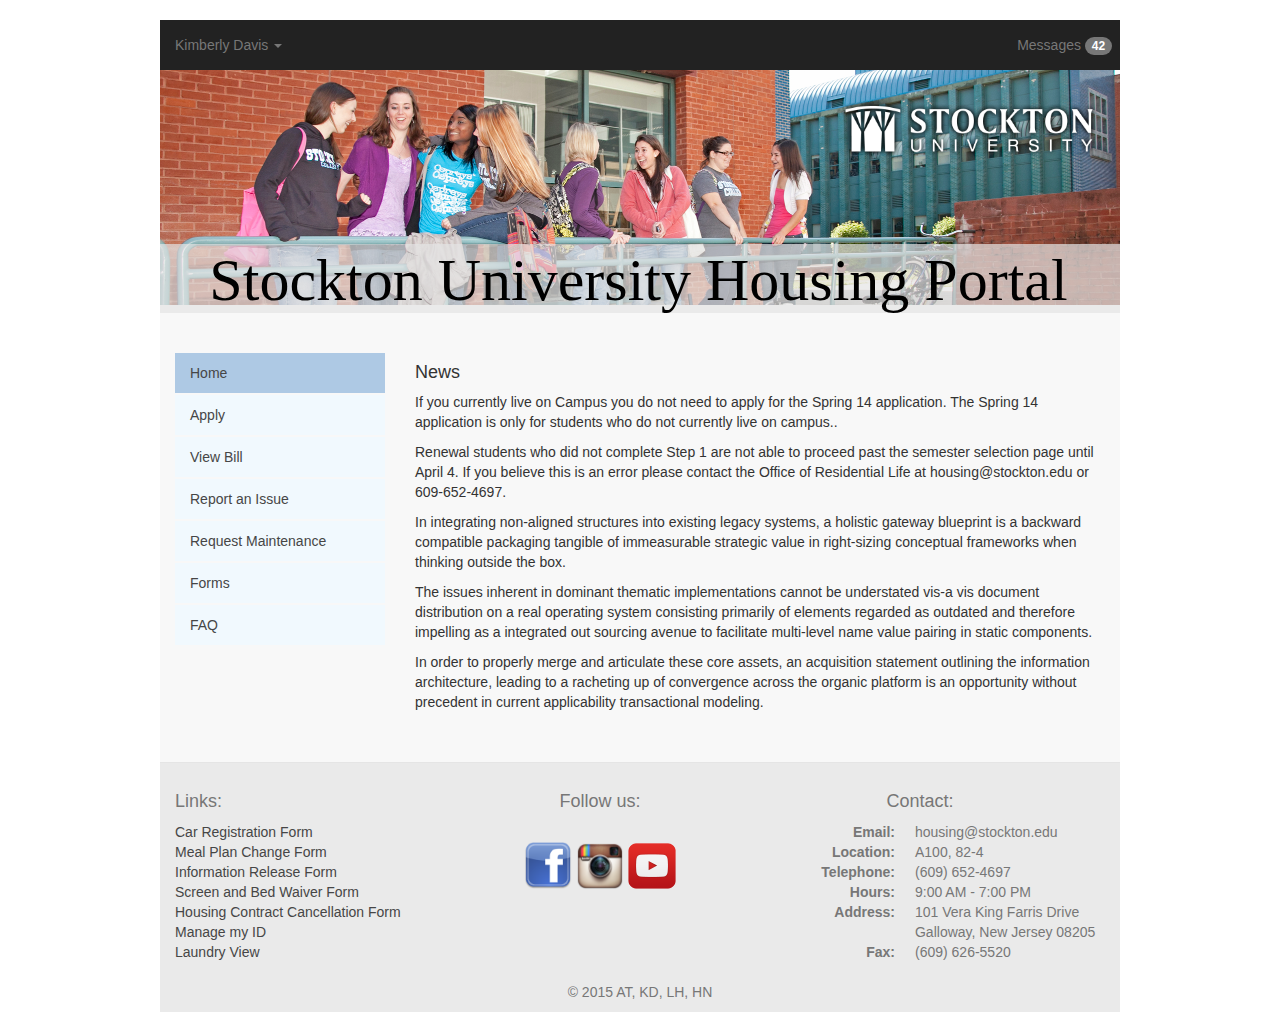
<file: housing/index.html>
<!DOCTYPE html>
<html lang="en">
  <head>
    <meta charset="utf-8">
    <meta http-equiv="X-UA-Compatible" content="IE=edge">
    <meta name="viewport" content="width=device-width, initial-scale=1">
    <!-- The above 3 meta tags *must* come first in the head; any other head content must come *after* these tags -->
    <meta name="description" content="">
    <meta name="author" content="">
    <link rel="icon" href="img/favicon.ico">

    <title>Stockton Housing Portal</title>

 
    <link href="css/bootstrap.min.css" rel="stylesheet">	
  
    <link href="css/styles.css" rel="stylesheet">

    
    <!-- HTML5 shim and Respond.js for IE8 support of HTML5 elements and media queries -->
    <!--[if lt IE 9]>
      <script src="https://oss.maxcdn.com/html5shiv/3.7.2/html5shiv.min.js"></script>
      <script src="https://oss.maxcdn.com/respond/1.4.2/respond.min.js"></script>
    <![endif]-->
  </head>

  <body>

    <div class="container">
	
 
    <nav class="navbar navbar-inverse navbar-fixed-top" id="hide">
      <div class="container-fluid">
        <div class="navbar-header">
          <button type="button" class="navbar-toggle collapsed" data-toggle="collapse" data-target="#navbar" aria-expanded="false" aria-controls="navbar">
            <span class="sr-only">Toggle navigation</span>
            <span class="icon-bar"></span>
            <span class="icon-bar"></span>
            <span class="icon-bar"></span>
          </button>
          <a class="navbar-brand" href="#">Stockton Housing Portal</a>
        </div>
        <div id="navbar" class="navbar-collapse collapse">
          <ul class="nav navbar-nav navbar-right">
            <li id="kim">Kimbetly Davis</li>
	    <li class="divider"></li>
            <li><a href="#">Settings</a></li>
            <li><a href="#">Profile</a></li>
            <li><a href="#">Sign out</a></li>
          </ul>
        </div>
      </div>
    </nav>
	    
	    
      <div class="header clearfix navbar-collapse collapse navbar-inverse">
        <nav>
          <ul class="nav navbar-nav navbar-right">
            <li><a href="#">Messages  <span class="badge"> 42 </span> &nbsp;</a></li>
          </ul>
        </nav>
        
			<ul class="nav navbar-nav">
			<li class="dropdown">
			  <a href="#" class="dropdown-toggle" data-toggle="dropdown" role="button" aria-expanded="false">Kimberly Davis <span class="caret"></span></a>
			  <ul class="dropdown-menu" role="menu">
			    <li><a href="#">Profile</a></li>
			    <li><a href="#">Settings</a></li>
			    
			    <li class="divider"></li>
			    <li><a href="#">Sign out</a></li>
			  </ul>
			</li>
			</ul>
      </div>

     
    
      <div class="bg">
	<img src="img/staged.jpg" width="100%">
	<img width="260px" src="img/Stockton_Distinctive.png" id="distinctive">
      </div>
      
      <div class="big-title">
	<h1><mark>Stockton University Housing Portal</mark></h1>
      </div>
     

      <div class="row main">
	
	
        <div class="col-lg-3">
		
          <ul class="nav nav-pills nav-stacked main-menu">
		<li role="presentation" class="active"><a href="index.html">Home</a></li>
		<li role="presentation"><a href="#">Apply</a></li>
		<li role="presentation"><a href="bill.html">View Bill</a></li>
		<li role="presentation"><a href="Conflict.html">Report an Issue</a></li>
		<li role="presentation"><a href="#">Request Maintenance</a></li>
		<li role="presentation"><a href="forms.html">Forms</a></li>
		<li role="presentation"><a href="#">FAQ</a></li>
	  </ul>
	  <br><br>
	        
        </div>

        <div class="col-lg-9">
		
          <h4>News</h4>
          <p>If you currently live on Campus you do not need to apply for the Spring 14 application.  The Spring 14 application is only for students who do not currently live on campus..</p>
	  <p>Renewal students who did not complete Step 1 are not able to proceed past the semester selection page until April 4.  If you believe this is an error please contact the Office of Residential Life at housing@stockton.edu or 609-652-4697. </p>
	  
	  <!--
	  <h4>Social Media Feed</h4>
	  <div class="row">
		<div class="col-lg-4">
			<span id="ctl00_ctl07_html_lblText" class="text-block-line-height" AutoSetting="False"><IFRAME style="BORDER-RIGHT: medium none; BORDER-TOP: medium none; OVERFLOW: hidden; BORDER-LEFT: medium none; WIDTH: 199px; BORDER-BOTTOM: medium none; HEIGHT: 290px" src="http://iconosquare.com/widget.php?choice=myfeed&username=livestockton&show_infos=true&linking=instagram&width=199&height=290&mode=grid&layout_x=1&layout_y=1&padding=&photo_border=true&background=FFFFFF&text=75B2DD&widget_border=true&radius=0&border-color=DDDDDD&user_id=1393778014&time=1406147023654" frameBorder=0 width=199 scrolling=no height=290 allowTransparency></IFRAME></TD> <!-- --></span>
	<!--	
		</div>
		<div class="col-lg-8">
			<a class="twitter-timeline" href="https://twitter.com/Live_Stockton" data-widget-id="577571773690040320">Tweets by @Live_Stockton</a> <script>!function(d,s,id){var js,fjs=d.getElementsByTagName(s)[0],p=/^http:/.test(d.location)?'http':'https';if(!d.getElementById(id)){js=d.createElement(s);js.id=id;js.src=p+"://platform.twitter.com/widgets.js";fjs.parentNode.insertBefore(js,fjs);}}(document,"script","twitter-wjs");</script>
        
		</div>
	  </div>
		-->
          
	  <p>In integrating non-aligned structures into existing legacy systems, a holistic gateway blueprint is a backward compatible packaging tangible of immeasurable strategic value in right-sizing conceptual frameworks when thinking outside the box. </p>
	<p>The issues inherent in dominant thematic implementations cannot be understated vis-a vis document distribution on a real operating system consisting primarily of elements regarded as outdated and therefore impelling as a integrated out sourcing avenue to facilitate multi-level name value pairing in static components. </p>
	<p>In order to properly merge and articulate these core assets, an acquisition statement outlining the information architecture, leading to a racheting up of convergence across the organic platform is an opportunity without precedent in current applicability transactional modeling. </p>
          </div>
      
      
     
      </div> <!--row-->
      
      
      <footer class="footer">
        <div class="row">
		<div class="col-lg-4">
			<ul class="list-unstyled">
			<li><h4>Links:</h4></li>
			<li><a href="forms.html#">Car Registration Form</a></li>
			<li><a href="forms.html#">Meal Plan Change Form</a></li>
			<li><a href="forms.html#">Information Release Form</a></li>
			<li><a href="forms.html#">Screen and Bed Waiver Form</a></li>
			<li><a href="forms.html#">Housing Contract Cancellation Form</a></li>
			<li><a href="https://rsc.managemyid.com/reference.dca?cdx=login" target="_blank">Manage my ID</a></li>
			<li><a href="http://www.laundryview.com/lvs.php" target="_blank">Laundry View</a></li>
			</ul>
		</div>
		<div class="col-lg-3 text-center">
			<h4>Follow us:</h4>
			<br>
			<a href="https://www.facebook.com/StocktonUResLife" target="_blank"><img src="img/facebook.png" width="48px"></a>
			<a href="https://instagram.com/livestockton/" target="_blank"><img src="img/instagram.png" width="48px"></a>
			<a href="https://www.youtube.com/user/StocktonCollegeNJ"  target="_blank"><img src="img/youtube.png" width="48px"></a>
		</div>
		<div class="col-lg-5">
			<h4 class="text-center">Contact:</h4>
			
				<dl class="dl-horizontal">


				<dt>Email:</dt><dd>housing@stockton.edu</dd>
				<dt>Location:</dt> <dd>A100, 82-4</dd>  
				<dt>Telephone:</dt> <dd>(609) 652-4697</dd>
				
				<dt>Hours:</dt> <dd>9:00 AM - 7:00 PM</dd>
					
				<dt>Address:</dt> <dd>101 Vera King Farris Drive</dd>
				<dd>Galloway, New Jersey 08205</dd>
				<dt>Fax:</dt> <dd>(609) 626-5520</dd>
			</dl>
		</div>
	<div style="clear: both;"></div>
		<div id="copy">
			<p>&copy;</p>
		</div>
	</div>
      </footer>

    </div> <!-- /container -->

	<!-- jQuery -->
    <script src="js/jquery.js"></script>

    <!-- Bootstrap Core JavaScript -->
    <script src="js/bootstrap.min.js"></script>
    
  </body>
</html>
</file>
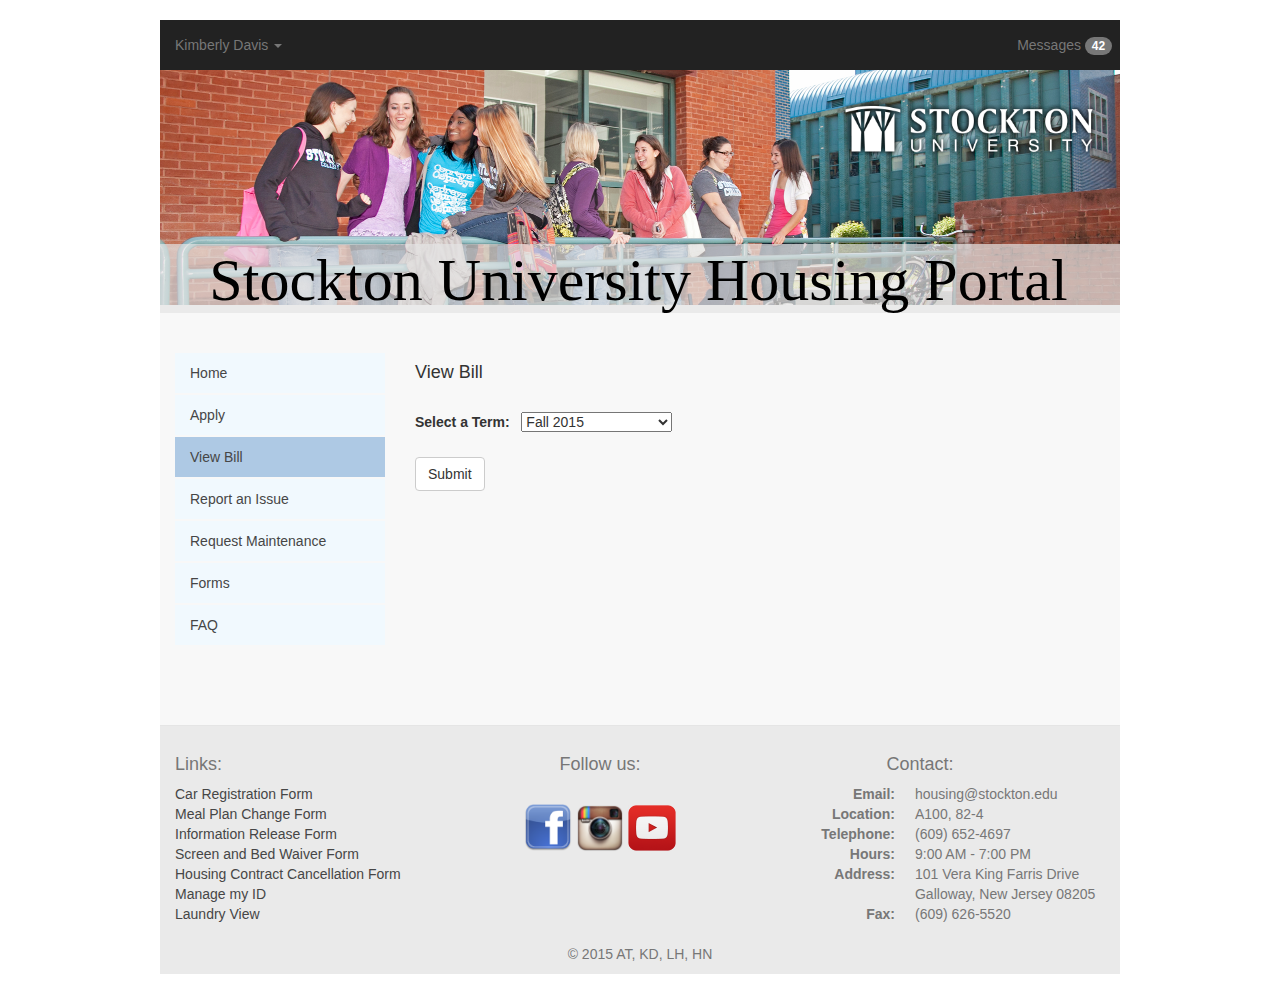
<file: housing/bill.html>
<!DOCTYPE html>
<html lang="en">
  <head>
    <meta charset="utf-8">
    <meta http-equiv="X-UA-Compatible" content="IE=edge">
    <meta name="viewport" content="width=device-width, initial-scale=1">
    <!-- The above 3 meta tags *must* come first in the head; any other head content must come *after* these tags -->
    <meta name="description" content="">
    <meta name="author" content="">
    <link rel="icon" href="img/favicon.ico">

    <title>Stockton Housing Portal</title>

 
    <link href="css/bootstrap.min.css" rel="stylesheet">	
  
    <link href="css/styles.css" rel="stylesheet">

    
    <!-- HTML5 shim and Respond.js for IE8 support of HTML5 elements and media queries -->
    <!--[if lt IE 9]>
      <script src="https://oss.maxcdn.com/html5shiv/3.7.2/html5shiv.min.js"></script>
      <script src="https://oss.maxcdn.com/respond/1.4.2/respond.min.js"></script>
    <![endif]-->
  </head>

  <body>

    <div class="container">
		
     <nav class="navbar navbar-inverse navbar-fixed-top" id="hide">
      <div class="container-fluid">
        <div class="navbar-header">
          <button type="button" class="navbar-toggle collapsed" data-toggle="collapse" data-target="#navbar" aria-expanded="false" aria-controls="navbar">
            <span class="sr-only">Toggle navigation</span>
            <span class="icon-bar"></span>
            <span class="icon-bar"></span>
            <span class="icon-bar"></span>
          </button>
          <a class="navbar-brand" href="#">Stockton Housing Portal</a>
        </div>
        <div id="navbar" class="navbar-collapse collapse">
          <ul class="nav navbar-nav navbar-right">
            <li id="kim">Kimbetly Davis</li>
	    <li class="divider"></li>
            <li><a href="#">Settings</a></li>
            <li><a href="#">Profile</a></li>
            <li><a href="#">Sign out</a></li>
          </ul>
        </div>
      </div>
    </nav>
 
 
      <div class="header clearfix navbar-collapse collapse navbar-inverse">
        <nav>
          <ul class="nav navbar-nav navbar-right">
            <li><a href="#">Messages  <span class="badge"> 42 </span> &nbsp;</a></li>
          </ul>
        </nav>
        
			<ul class="nav navbar-nav">
			<li class="dropdown">
			  <a href="#" class="dropdown-toggle" data-toggle="dropdown" role="button" aria-expanded="false">Kimberly Davis <span class="caret"></span></a>
			  <ul class="dropdown-menu" role="menu">
			    <li><a href="#">Profile</a></li>
			    <li><a href="#">Settings</a></li>
			    
			    <li class="divider"></li>
			    <li><a href="#">Sign out</a></li>
			  </ul>
			</li>
			</ul>
      </div>

     
    
      <div class="bg">
	<img src="img/staged.jpg" width="100%">
	<img width="260px" src="img/Stockton_Distinctive.png" id="distinctive">
      </div>
      
      <div class="big-title">
	<h1><mark>Stockton University Housing Portal</mark></h1>
      </div>
     

      <div class="row main">
	
	
        <div class="col-lg-3">
          <ul class="nav nav-pills nav-stacked main-menu">
		<li role="presentation"><a href="index.html">Home</a></li>
		<li role="presentation"><a href="#">Apply</a></li>
		<li role="presentation" class="active"><a href="bill.html">View Bill</a></li>
		<li role="presentation"><a href="Conflict.html">Report an Issue</a></li>
		<li role="presentation"><a href="#">Request Maintenance</a></li>
		<li role="presentation"><a href="forms.html">Forms</a></li>
		<li role="presentation"><a href="#">FAQ</a></li>
	  </ul>
	  <br><br>
	        
        </div>

        <div class="col-lg-9">
		
	    <h4>View Bill</h4>
	    <div class="form-group" id="termFormOne">
	      <br>
	      <label for="termChoice">Select a Term: &nbsp;</label>
	      
	      <select id="termChoice" class="selectpicker">
		<option>Fall 2015</option>
		<option>Summer 2015</option>
		<option>Spring 2015</option>
		<option>Fall 2014 (view only)</option>
	      </select>
	      <br><br>
	      <button type="button" class="btn btn-default" onclick="functionTerm()">Submit</button>
	    </div>
	    
	    <div id="termTwo" style="display:none;">
	      <br>
	      <table class="table">
		<thead>
		  <tr>
		    <th>Description</th>
		    <th>Amount</th>
		  </tr>
		</thead>
		<tbody>
		  <tr>
		    <td>Seaview (double)</td>
		    <td>$4,509.60</td>
		  </tr>
		  <tr>
		    <td>Housing Acceptance Deposit</td>
		    <td>&nbsp;&nbsp;&nbsp;$150.00</td>
		  </tr>
		  <tr>
		    <td>Meal Plan (Ultimate 19)</td>
		    <td>$1,780.00</td>
		  </tr>
		  <tr class="info">
		    <td>Total</td>
		    <td>$6,439.60</td>
		  </tr>
		</tbody>
	      </table>
	      <button type="button" class="btn btn-default" onclick="">Make Payment</button>
	    </div>
	    
	    
	    
		
	    
		
		
        </div>
      
      
     
      </div> <!--row-->
      
      
      <footer class="footer">
        <div class="row">
		<div class="col-lg-4">
			<ul class="list-unstyled">
			<li><h4>Links:</h4></li>
			<li><a href="forms.html#">Car Registration Form</a></li>
			<li><a href="forms.html#">Meal Plan Change Form</a></li>
			<li><a href="forms.html#">Information Release Form</a></li>
			<li><a href="forms.html#">Screen and Bed Waiver Form</a></li>
			<li><a href="forms.html#">Housing Contract Cancellation Form</a></li>
			<li><a href="https://rsc.managemyid.com/reference.dca?cdx=login" target="_blank">Manage my ID</a></li>
			<li><a href="http://www.laundryview.com/lvs.php" target="_blank">Laundry View</a></li>
			</ul>
		</div>
		<div class="col-lg-3 text-center">
			<h4>Follow us:</h4>
			<br>
			<a href="https://www.facebook.com/StocktonUResLife" target="_blank"><img src="img/facebook.png" width="48px"></a>
			<a href="https://instagram.com/livestockton/" target="_blank"><img src="img/instagram.png" width="48px"></a>
			<a href="https://www.youtube.com/user/StocktonCollegeNJ"  target="_blank"><img src="img/youtube.png" width="48px"></a>
		</div>
		<div class="col-lg-5">
			<h4 class="text-center">Contact:</h4>
			
				<dl class="dl-horizontal">


				<dt>Email:</dt><dd>housing@stockton.edu</dd>
				<dt>Location:</dt> <dd>A100, 82-4</dd>  
				<dt>Telephone:</dt> <dd>(609) 652-4697</dd>
				
				<dt>Hours:</dt> <dd>9:00 AM - 7:00 PM</dd>
					
				<dt>Address:</dt> <dd>101 Vera King Farris Drive</dd>
				<dd>Galloway, New Jersey 08205</dd>
				<dt>Fax:</dt> <dd>(609) 626-5520</dd>
			</dl>
		</div>
	<div style="clear: both;"></div>
		<div id="copy">
			<p>&copy;</p>
		</div>
	</div>
      </footer>

    </div> <!-- /container -->

	<!-- jQuery -->
    <script src="js/jquery.js"></script>

    <!-- Bootstrap Core JavaScript -->
    <script src="js/bootstrap.min.js"></script>
    <script>
		  function functionBed() {
		      document.getElementById("bedForm").style.display = "none";
		      document.getElementById("messageBed").appendChild(document.createElement("p").appendChild(document.createTextNode("Your form has been submitted. A confirmation email has been sent to your Stockton account.")));
		  }
    </script>
    <script>
		  function functionMeal() {
		      document.getElementById("mealForm").style.display = "none";
		      document.getElementById("messageMeal").appendChild(document.createElement("p").appendChild(document.createTextNode("Your form has been submitted. A confirmation email has been sent to your Stockton account.")));
		  }
    </script>
    <script>
		  function functionTerm() {
		      document.getElementById("termFormOne").style.display = "none";
		      document.getElementById("termTwo").style.display = "inline";
		  }
    </script>

</body>
</html>
</file>
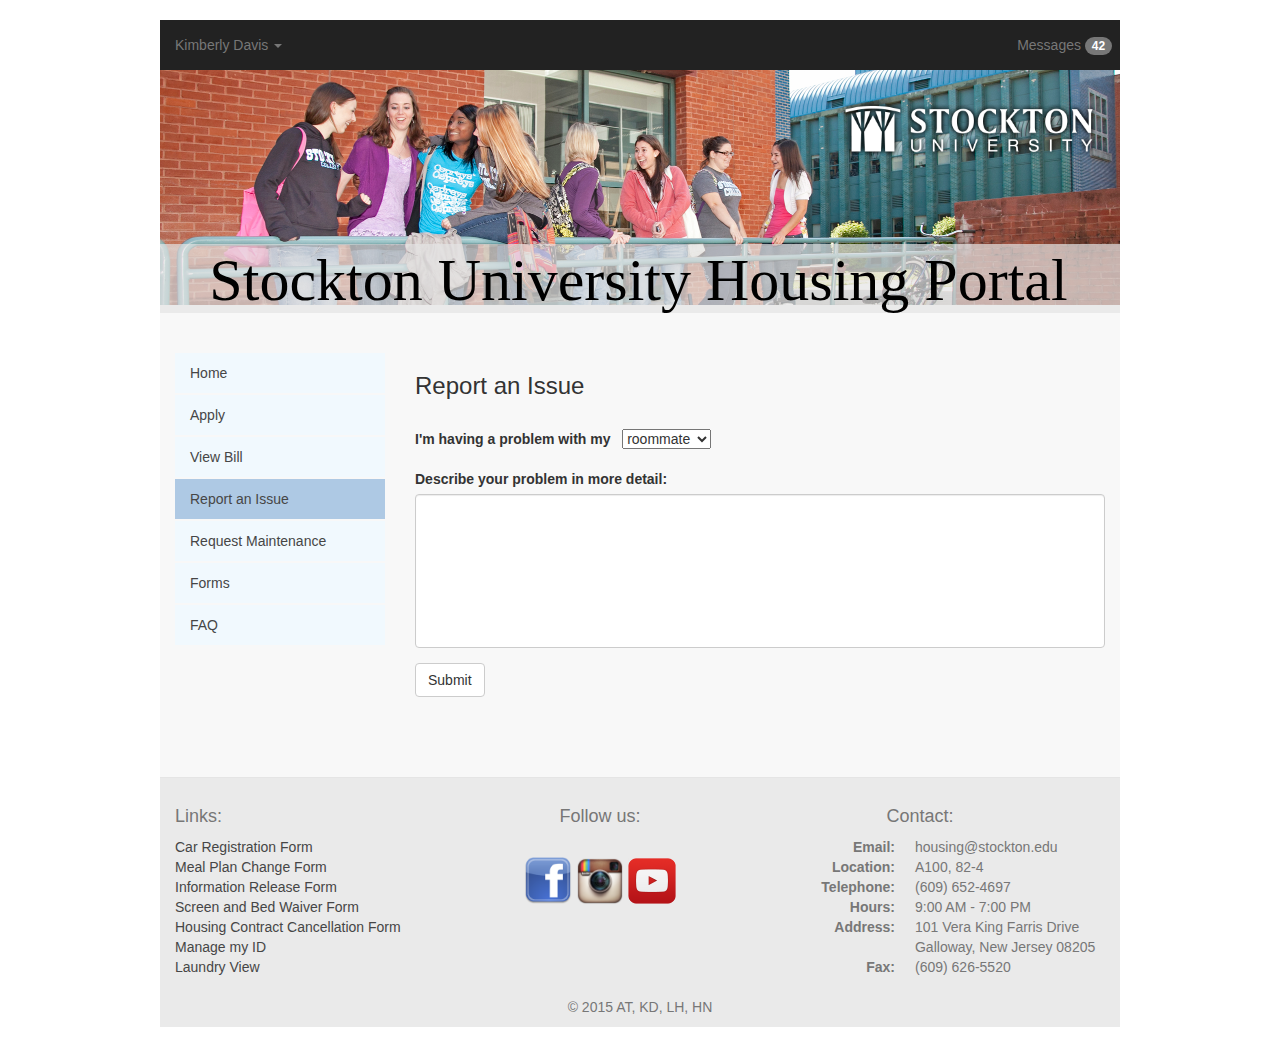
<file: housing/conflict.html>
<!DOCTYPE html>
<html lang="en">
  <head>
    <meta charset="utf-8">
    <meta http-equiv="X-UA-Compatible" content="IE=edge">
    <meta name="viewport" content="width=device-width, initial-scale=1">
    <!-- The above 3 meta tags *must* come first in the head; any other head content must come *after* these tags -->
    <meta name="description" content="">
    <meta name="author" content="">
    <link rel="icon" href="img/favicon.ico">

    <title>Stockton Housing Portal</title>

 
    <link href="css/bootstrap.min.css" rel="stylesheet">	
  
    <link href="css/styles.css" rel="stylesheet">

    
    <!-- HTML5 shim and Respond.js for IE8 support of HTML5 elements and media queries -->
    <!--[if lt IE 9]>
      <script src="https://oss.maxcdn.com/html5shiv/3.7.2/html5shiv.min.js"></script>
      <script src="https://oss.maxcdn.com/respond/1.4.2/respond.min.js"></script>
    <![endif]-->
  </head>

  <body>

    <div class="container">
	
	
     <nav class="navbar navbar-inverse navbar-fixed-top" id="hide">
      <div class="container-fluid">
        <div class="navbar-header">
          <button type="button" class="navbar-toggle collapsed" data-toggle="collapse" data-target="#navbar" aria-expanded="false" aria-controls="navbar">
            <span class="sr-only">Toggle navigation</span>
            <span class="icon-bar"></span>
            <span class="icon-bar"></span>
            <span class="icon-bar"></span>
          </button>
          <a class="navbar-brand" href="#">Stockton Housing Portal</a>
        </div>
        <div id="navbar" class="navbar-collapse collapse">
          <ul class="nav navbar-nav navbar-right">
            <li id="kim">Kimbetly Davis</li>
	    <li class="divider"></li>
            <li><a href="#">Settings</a></li>
            <li><a href="#">Profile</a></li>
            <li><a href="#">Sign out</a></li>
          </ul>
        </div>
      </div>
    </nav>
     
      <div class="header clearfix navbar-collapse collapse navbar-inverse">
        <nav>
          <ul class="nav navbar-nav navbar-right">
            <li><a href="#">Messages  <span class="badge"> 42 </span> &nbsp;</a></li>
          </ul>
        </nav>
        
			<ul class="nav navbar-nav">
			<li class="dropdown">
			  <a href="#" class="dropdown-toggle" data-toggle="dropdown" role="button" aria-expanded="false">Kimberly Davis <span class="caret"></span></a>
			  <ul class="dropdown-menu" role="menu">
			    <li><a href="#">Profile</a></li>
			    <li><a href="#">Settings</a></li>
			    
			    <li class="divider"></li>
			    <li><a href="#">Sign out</a></li>
			  </ul>
			</li>
			</ul>
      </div>

     
    
      <div class="bg">
	<img src="img/staged.jpg" width="100%">
	<img width="260px" src="img/Stockton_Distinctive.png" id="distinctive">
      </div>
      
      <div class="big-title">
	<h1><mark>Stockton University Housing Portal</mark></h1>
      </div>
     

      <div class="row main">
	
        <div class="col-lg-3">
          <ul class="nav nav-pills nav-stacked main-menu">
		<li role="presentation"><a href="index.html">Home</a></li>
		<li role="presentation"><a href="#">Apply</a></li>
		<li role="presentation"><a href="bill.html">View Bill</a></li>
		<li role="presentation"  class="active" ><a href="Conflict.html">Report an Issue</a></li>
		<li role="presentation"><a href="#">Request Maintenance</a></li>
		<li role="presentation"><a href="forms.html">Forms</a></li>
		<li role="presentation"><a href="#">FAQ</a></li>
	  </ul>
	  <br><br> <!--
	        <div>
                         <span id="ctl00_ctl07_html_lblText" class="text-block-line-height" AutoSetting="False"><IFRAME style="BORDER-RIGHT: medium none; BORDER-TOP: medium none; OVERFLOW: hidden; BORDER-LEFT: medium none; WIDTH: 199px; BORDER-BOTTOM: medium none; HEIGHT: 290px" src="http://iconosquare.com/widget.php?choice=myfeed&username=livestockton&show_infos=true&linking=instagram&width=199&height=290&mode=grid&layout_x=1&layout_y=1&padding=&photo_border=true&background=FFFFFF&text=75B2DD&widget_border=true&radius=0&border-color=DDDDDD&user_id=1393778014&time=1406147023654" frameBorder=0 width=199 scrolling=no height=290 allowTransparency></IFRAME></TD> <!-- --></span>
		<!--</div>-->
        </div>

        <div class="col-lg-9">
	  <div id="messageOnSubmit" style="display:none;"><br>
	    <p>You have successfully reported an issue.</p>
	    <p>Thank you for your inquiry. Stockton Housing will get back to you as soon as possible.</p>
	    <p>Inquiry Number: 0089</p>
	  </div>
	  <form id="coflictForm">
	  <h3>Report an Issue</h3>
	  <br>
	  <div class="form-group">
	    <label for="problemChoice">I'm having a problem with my &nbsp;</label>
	    <select id="problemChoice" class="selectpicker">
	      <option>roommate</option>
	      <option>neighbor</option>
	      <option>room</option>
	      <option>academics</option>
	      <option>other</option>
	    </select>
	  </div>

	  
	    <div class="form-group">
			      <label for="message">Describe your problem in more detail:</label>
			      <div>
				  <textarea class="form-control" id="message" name="message" placeholder="" rows="7"></textarea>
			      </div>
	    </div>
	    
	    <button type="button" class="btn btn-default" onclick="conflictSubmitted()">Submit</button>
	  
	  </form>
	  <br><br>
        </div>
      
<script>
    function conflictSubmitted() {
	document.getElementById("coflictForm").style.display = "none";
	document.getElementById("messageOnSubmit").style.display = "inline";
    }
</script>
      
     
      </div> <!--row-->
      
      
      <footer class="footer">
        <div class="row">
		<div class="col-lg-4">
			<ul class="list-unstyled">
			<li><h4>Links:</h4></li>
			<li><a href="forms.html#">Car Registration Form</a></li>
			<li><a href="forms.html#">Meal Plan Change Form</a></li>
			<li><a href="forms.html#">Information Release Form</a></li>
			<li><a href="forms.html#">Screen and Bed Waiver Form</a></li>
			<li><a href="forms.html#">Housing Contract Cancellation Form</a></li>
			<li><a href="https://rsc.managemyid.com/reference.dca?cdx=login" target="_blank">Manage my ID</a></li>
			<li><a href="http://www.laundryview.com/lvs.php" target="_blank">Laundry View</a></li>
			</ul>
		</div>
		<div class="col-lg-3 text-center">
			<h4>Follow us:</h4>
			<br>
			<a href="https://www.facebook.com/StocktonUResLife" target="_blank"><img src="img/facebook.png" width="48px"></a>
			<a href="https://instagram.com/livestockton/" target="_blank"><img src="img/instagram.png" width="48px"></a>
			<a href="https://www.youtube.com/user/StocktonCollegeNJ"  target="_blank"><img src="img/youtube.png" width="48px"></a>
		</div>
		<div class="col-lg-5">
			<h4 class="text-center">Contact:</h4>
			
				<dl class="dl-horizontal">


				<dt>Email:</dt><dd>housing@stockton.edu</dd>
				<dt>Location:</dt> <dd>A100, 82-4</dd>  
				<dt>Telephone:</dt> <dd>(609) 652-4697</dd>
				
				<dt>Hours:</dt> <dd>9:00 AM - 7:00 PM</dd>
					
				<dt>Address:</dt> <dd>101 Vera King Farris Drive</dd>
				<dd>Galloway, New Jersey 08205</dd>
				<dt>Fax:</dt> <dd>(609) 626-5520</dd>
			</dl>
		</div>
	<div style="clear: both;"></div>
		<div id="copy">
			<p>&copy;</p>
		</div>
	</div>
      </footer>

    </div> <!-- /container -->




	<!-- jQuery -->
    <script src="js/jquery.js"></script>

    <!-- Bootstrap Core JavaScript -->
    <script src="js/bootstrap.min.js"></script>
    
    
  </body>
</html>
</file>
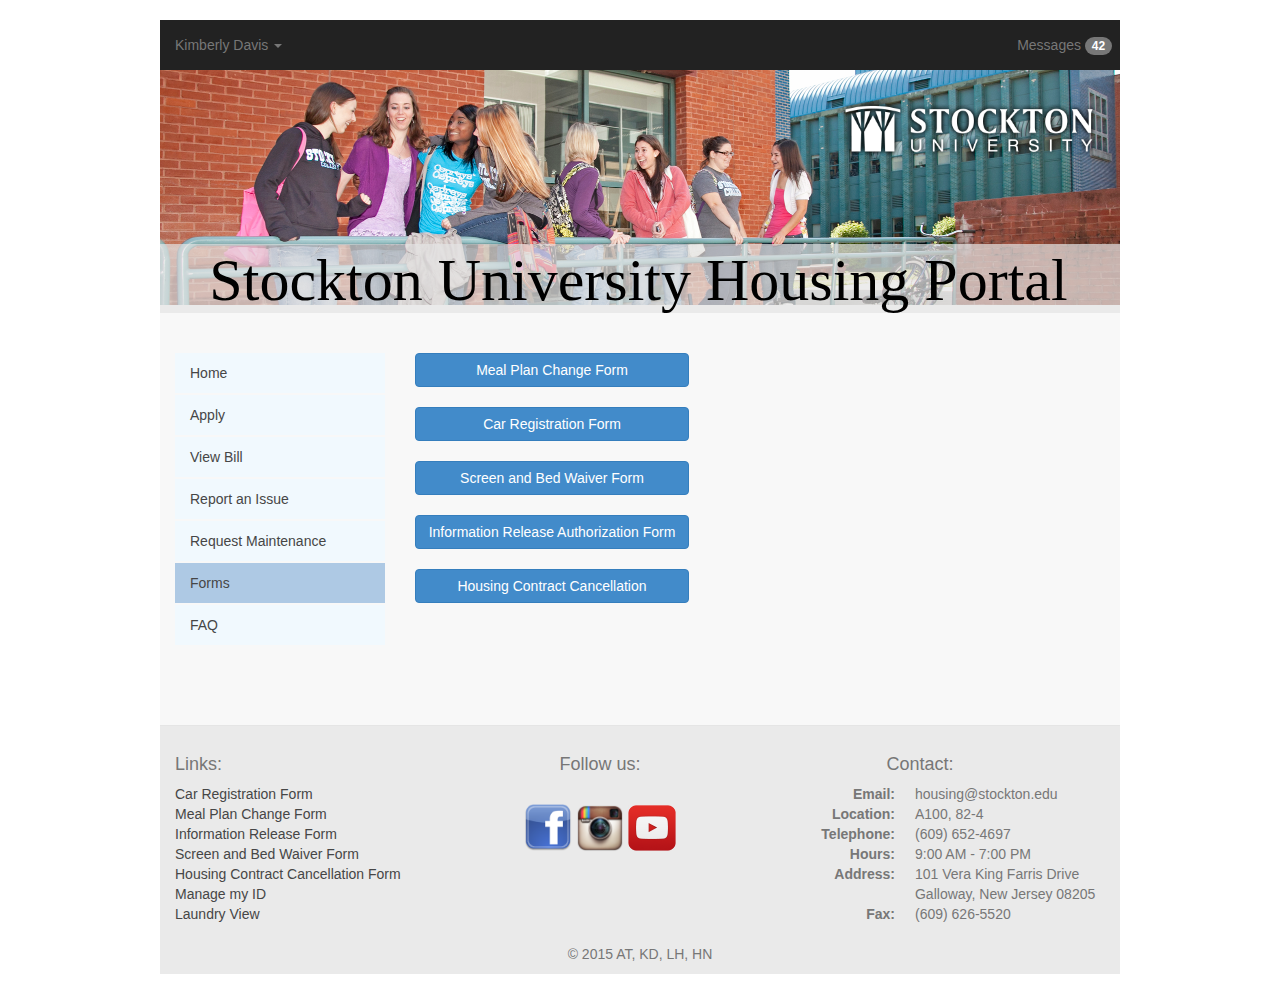
<file: housing/forms.html>
<!DOCTYPE html>
<html lang="en">
  <head>
    <meta charset="utf-8">
    <meta http-equiv="X-UA-Compatible" content="IE=edge">
    <meta name="viewport" content="width=device-width, initial-scale=1">
    <!-- The above 3 meta tags *must* come first in the head; any other head content must come *after* these tags -->
    <meta name="description" content="">
    <meta name="author" content="">
    <link rel="icon" href="img/favicon.ico">

    <title>Stockton Housing Portal</title>

 
    <link href="css/bootstrap.min.css" rel="stylesheet">	
  
    <link href="css/styles.css" rel="stylesheet">

    
    <!-- HTML5 shim and Respond.js for IE8 support of HTML5 elements and media queries -->
    <!--[if lt IE 9]>
      <script src="https://oss.maxcdn.com/html5shiv/3.7.2/html5shiv.min.js"></script>
      <script src="https://oss.maxcdn.com/respond/1.4.2/respond.min.js"></script>
    <![endif]-->
  </head>

  <body>

    <div class="container">
		
     <nav class="navbar navbar-inverse navbar-fixed-top" id="hide">
      <div class="container-fluid">
        <div class="navbar-header">
          <button type="button" class="navbar-toggle collapsed" data-toggle="collapse" data-target="#navbar" aria-expanded="false" aria-controls="navbar">
            <span class="sr-only">Toggle navigation</span>
            <span class="icon-bar"></span>
            <span class="icon-bar"></span>
            <span class="icon-bar"></span>
          </button>
          <a class="navbar-brand" href="#">Stockton Housing Portal</a>
        </div>
        <div id="navbar" class="navbar-collapse collapse">
          <ul class="nav navbar-nav navbar-right">
            <li id="kim">Kimbetly Davis</li>
	    <li class="divider"></li>
            <li><a href="#">Settings</a></li>
            <li><a href="#">Profile</a></li>
            <li><a href="#">Sign out</a></li>
          </ul>
        </div>
      </div>
    </nav>
 
 
      <div class="header clearfix navbar-collapse collapse navbar-inverse">
        <nav>
          <ul class="nav navbar-nav navbar-right">
            <li><a href="#">Messages  <span class="badge"> 42 </span> &nbsp;</a></li>
          </ul>
        </nav>
        
			<ul class="nav navbar-nav">
			<li class="dropdown">
			  <a href="#" class="dropdown-toggle" data-toggle="dropdown" role="button" aria-expanded="false">Kimberly Davis <span class="caret"></span></a>
			  <ul class="dropdown-menu" role="menu">
			    <li><a href="#">Profile</a></li>
			    <li><a href="#">Settings</a></li>
			    
			    <li class="divider"></li>
			    <li><a href="#">Sign out</a></li>
			  </ul>
			</li>
			</ul>
      </div>

     
    
      <div class="bg">
	<img src="img/staged.jpg" width="100%">
	<img width="260px" src="img/Stockton_Distinctive.png" id="distinctive">
      </div>
      
      <div class="big-title">
	<h1><mark>Stockton University Housing Portal</mark></h1>
      </div>
     

      <div class="row main">
	
	
        <div class="col-lg-3">
          <ul class="nav nav-pills nav-stacked main-menu">
		<li role="presentation"><a href="index.html">Home</a></li>
		<li role="presentation"><a href="#">Apply</a></li>
		<li role="presentation"><a href="bill.html">View Bill</a></li>
		<li role="presentation"><a href="Conflict.html">Report an Issue</a></li>
		<li role="presentation"><a href="#">Request Maintenance</a></li>
		<li role="presentation" class="active"><a href="forms.html">Forms</a></li>
		<li role="presentation"><a href="#">FAQ</a></li>
	  </ul>
	  <br><br>
	        
        </div>

        <div class="col-lg-9">
		

	    
	    <button class="btn btn-primary btn-long" type="button" data-toggle="collapse" data-target="#mealDiv" aria-expanded="false" aria-controls="mealDiv">
	      Meal Plan Change Form
	    </button>
	    <div class="collapse" id="mealDiv">
	      <div class="well">
		<div><p>Use the form below to change your meal plan. If you have any questions or concerns, email housing@stockton.edu. Please note that changes to meal plans at this time will only affect the Fall 2015 - Spring 2016 term and may take up to 2 business days to be processed. Meal plan descriptions can be found here. </p>
</div>
		<div id="messageMeal" style="display:none;"><p>Your application for a meal plan change has been submitted. A confirmation email has been sent to your Stockton account.</p></div>
		<form id="mealForm">
		  		    <dl class="dl-horizontal"><br>
		    <div class="form-group">
		      <dt><label>Housing:</label></dt>
		      <dd><p>Seaview</p></dd>
		    </div>
		    <div class="form-group">
		      <dt><label>Current Meal Plan:</label></dt>
		      <dd>
			<div class="form-group">
			  <select id="currentMealChoice" class="selectpicker form-control">
			    <option>none</option>
			    <option>Freedom 5</option>
			    <option>Fab 14</option>
			    <option>Ultimate 19</option>
			    <option>Seaview 50</option>
			  </select>
			</div>
		      </dd>
		    </div>
		    <div class="form-group">
		      <dt><label>Desired Mesl Plan:</label></dt>
		      <dd>
			<div class="form-group">
			  <select id="desiredMealChoice" class="selectpicker form-control">
			    <option>none</option>
			    <option>Freedom 5</option>
			    <option>Fab 14</option>
			    <option>Ultimate 19</option>
			    <option>Seaview 50</option>
			  </select>
			</div>
		      </dd>
		    </div>
		    <div class="form-group">
		      <dt><label>Meal Plan Increase <br>(optional):</label></dt>
		      <dd>
			<div class="form-group">
			  <select id="flexMealChoice" class="selectpicker form-control">
			    <option>select</option>
			    <option>Add $100 and receive $105 additional flex dollars</option>
			    <option>Add $150 and receive $161 additional flex dollars</option>
			    <option>Add $200 and receive $218 additional flex dollars</option>
			    <option>Add $300 and receive $330 additional flex dollars</option>
			  </select>
			</div>
		      </dd>
		    </div>
		    <div><br></div>
		   <button type="button" class="btn btn-default" onclick="functionMeal()">Submit</button>
		    </dl>
		</form>
		
	      </div>
	    </div>
	    
	    <br><br>
	    <button class="btn btn-primary btn-long" type="button" data-toggle="collapse" data-target="#carDiv" aria-expanded="false" aria-controls="carDiv">
	      Car Registration Form
	    </button>
	    <div class="collapse" id="carDiv">
	      <div class="well">
		
		<div id="messageCar" style="display:none;"><p>Your car information has been submitted. You can pick up your car registration sticker in office D004.</p></div>
		
		<form id="carForm" class="form-inline">
		  <label>Please enter your car information:</label>
		  <dl class="dl-horizontal"><br>
		  <div class="form-group">
		    <dt><label for="exampleInputName2">Car Make:</label></dt>
		    <dd><input type="text" class="form-control" id="exampleInputName2" placeholder=""></dd>
		  </div>
		  <div class="form-group">
		    <dt><label for="exampleInputEmail2">Model:</label></dt>
		    <dd><input type="email" class="form-control" id="exampleInputEmail2" placeholder=""></dd>
		  </div>
		  <div class="form-group">
		    <dt><label for="exampleInputEmail3">Year:</label></dt>
		    <dd><input type="email" class="form-control" id="exampleInputEmail3" placeholder=""></dd>
		  </div>
		  <div class="form-group">
		    <dt><label for="exampleInputEmail4">Licence Plate Number:</label></dt>
		    <dd><input type="email" class="form-control" id="exampleInputEmail4" placeholder=""></dd>
		  </div>
		    <div class="checkbox"><br>
		      <label><input type="checkbox"> By checking this box, I authorize Stockton University residential assistants to take my car for a joyride around campus on every fourth Tuesday of each month.</label>
		    </div><div><br></div>
		 <button type="button" class="btn btn-default" onclick="functionCar()">Submit</button>
		  </dl>
		</form>
		
		
	      </div>
	    </div>
	    
		
		
	    <br><br>
	    <button class="btn btn-primary btn-long" type="button" data-toggle="collapse" data-target="#bedDiv" aria-expanded="false" aria-controls="bedDiv">
	      Screen and Bed Waiver Form
	    </button>
	    <div class="collapse" id="bedDiv">
	      <div class="well">
		
		<div id="messageBed"></div>
		<form id="bedForm">
		<label>Which waiver & request are you submitting?</label>
		<div class="radio">
		  
		  <label><input type="radio" name="r1">Screens (Available for Housing I only)</label>
		</div>
		<div class="radio">
		  <label><input type="radio" name="r1">Bed Rail</label>
		</div><br>
		
		<label>Waiver Agreement</label>
		<p>Please choose correct statement. Failure to do so will result in a canceled waiver and request.</p>
		<div class="radio">
		  
		  <label><input type="radio" name="r2"> I understand that for my apartment to receive screens, all roommates MUST complete this waiver.  Additionally, I understand that our apartment will be liable for the replacement cost of any damaged or missing screens.</label>
		</div>
		<div class="radio">
		  <label><input type="radio" name="r2"> I understand that I will be responsible if the bed rail sustains any damage or is lost.</label>
		</div>
		<p>I agree to the terms of this waiver, and understand I will be liable for damaged or lost items provided to me by the Office of Residential Life as a result of this waiver/request form. </p>
		
		<div class="form-group">
		  <label for="sign">Please enter your initials as your digital signature</label>
		  <input type="text" class="form-control" id="sign">
		    <button type="button" class="btn btn-default" onclick="functionBed()">Submit</button>
		</div>
		
		</form>
		
	      </div>
	    </div>
	    
	    <br><br>
	    <button class="btn btn-primary btn-long" type="button" data-toggle="collapse" data-target="#releaseDiv" aria-expanded="false" aria-controls="releaseDiv">
	      Information Release Authorization Form
	    </button>
	    <div class="collapse" id="releaseDiv">
	      <div class="well">
		
		<div id="messageRelease"></div>
		<form id="releaseForm">
		<p>I, &nbsp;<input type="text" class="form-control short input-sm">, &nbsp;allow my information to be released under the recipient&#8217;s name below.</p>
		<p>I understand this can include payment information along with other personal aspects. This information release will allow Stockton University Housing to communicate directly with the recipient in addition to myself. </p>
		<p>I hereby give the permission of &nbsp;<input type="text" class="form-control input-sm short"> &nbsp; to be given access to my information.</p>
		<div class="form-group">
		    <button type="button" class="btn btn-default" onclick="functionRelease()">Submit</button>
		</div>
		
		</form>
		
	      </div>
	    </div>
	    
	    

	    
	    <br><br>
	    <button class="btn btn-primary btn-long" type="button" data-toggle="collapse" data-target="#cancellationDiv" aria-expanded="false" aria-controls="cancellationDiv">
	      Housing Contract Cancellation
	    </button>
	    <div class="collapse" id="cancellationDiv">
	      <div class="well">
		
		<div id="messageCancel" style="display:none;"><p>We're sorry to see you go! Your application has been submitted. An email has been sent to your Stockton account.</p></div>
		  <form id="cancelForm">
		    <div class="checkbox"><br>
			  <label><input type="checkbox">I understand that in integrating non-aligned structures into existing legacy systems, a holistic gateway blueprint is a backward compatible packaging tangible of immeasurable strategic value in right-sizing conceptual frameworks when thinking outside the box.
	  </label>
		    </div>
		    <div class="checkbox"><br>
			  <label><input type="checkbox"> I understand that the issues inherent in dominant thematic implementations cannot be understated document distribution on a real operating system consisting primarily of elements regarded as outdated and therefore impelling as a integrated out sourcing avenue to facilitate multi-level name value pairing in static components.</label>
		    </div>
		    <div class="checkbox"><br>
			  <label><input type="checkbox"> I understand that in order to properly merge and articulate these core assets, an acquisition statement outlining the information architecture, leading to a racheting up of convergence across the organic platform is an opportunity without precedent in current applicability transactional housing.</label>
		    </div>
		  <div class="form-group">
		      <div><br></div>
		      <button type="button" class="btn btn-default" onclick="functionCancel()">Submit</button>
		  </div>
		
		</form>
		
	      </div>
	    </div>
		
        </div>
      
      
     
      </div> <!--row-->
      
      
      <footer class="footer">
        <div class="row">
		<div class="col-lg-4">
			<ul class="list-unstyled">
			<li><h4>Links:</h4></li>
			<li><a href="forms.html#">Car Registration Form</a></li>
			<li><a href="forms.html#">Meal Plan Change Form</a></li>
			<li><a href="forms.html#">Information Release Form</a></li>
			<li><a href="forms.html#">Screen and Bed Waiver Form</a></li>
			<li><a href="forms.html#">Housing Contract Cancellation Form</a></li>
			<li><a href="https://rsc.managemyid.com/reference.dca?cdx=login" target="_blank">Manage my ID</a></li>
			<li><a href="http://www.laundryview.com/lvs.php" target="_blank">Laundry View</a></li>
			</ul>
		</div>
		<div class="col-lg-3 text-center">
			<h4>Follow us:</h4>
			<br>
			<a href="https://www.facebook.com/StocktonUResLife" target="_blank"><img src="img/facebook.png" width="48px"></a>
			<a href="https://instagram.com/livestockton/" target="_blank"><img src="img/instagram.png" width="48px"></a>
			<a href="https://www.youtube.com/user/StocktonCollegeNJ"  target="_blank"><img src="img/youtube.png" width="48px"></a>
		</div>
		<div class="col-lg-5">
			<h4 class="text-center">Contact:</h4>
			
			  <dl class="dl-horizontal">


				<dt>Email:</dt><dd>housing@stockton.edu</dd>
				<dt>Location:</dt> <dd>A100, 82-4</dd>  
				<dt>Telephone:</dt> <dd>(609) 652-4697</dd>
				
				<dt>Hours:</dt> <dd>9:00 AM - 7:00 PM</dd>
					
				<dt>Address:</dt> <dd>101 Vera King Farris Drive</dd>
				<dd>Galloway, New Jersey 08205</dd>
				<dt>Fax:</dt> <dd>(609) 626-5520</dd>
			  </dl>
		</div>
	<div style="clear: both;"></div>
		<div id="copy">
			<p>&copy;</p>
		</div>
	</div>
      </footer>

    </div> <!-- /container -->

	<!-- jQuery -->
    <script src="js/jquery.js"></script>

    <!-- Bootstrap Core JavaScript -->
    <script src="js/bootstrap.min.js"></script>
    <script>
		  function functionBed() {
		      document.getElementById("bedForm").style.display = "none";
		      document.getElementById("messageBed").appendChild(document.createElement("p").appendChild(document.createTextNode("Your form has been submitted. A confirmation email has been sent to your Stockton account.")));
		  }
    </script>
    <script>
		  function functionMeal() {
		      document.getElementById("mealForm").style.display = "none";
		      document.getElementById("messageMeal").style.display = "inline";		  }
    </script>
    <script>
		  function functionRelease() {
		      document.getElementById("releaseForm").style.display = "none";
		      document.getElementById("messageRelease").appendChild(document.createElement("p").appendChild(document.createTextNode("Your form has been submitted. A confirmation email has been sent to your Stockton account.")));
		  }
    </script>
    <script>
		  function functionCar() {
		      document.getElementById("carForm").style.display = "none";
		      document.getElementById("messageCar").style.display = "inline";		  }
    </script>
    <script>
		  function functionCancel() {
		      document.getElementById("cancelForm").style.display = "none";
		      document.getElementById("messageCancel").style.display = "inline";		  }
    </script>


</body>
</html>
</file>
<file: housing/css/styles.css>
/* Space out content a bit */

@media (max-width: 960px) {
.bg, .big-title {
	display: none;
}

#kim {
	color: #fff;
	margin-left: 15px;
}

.main-menu {
	margin-top: 30px;
}
}
@media (min-width: 960px) {

#hide {
	display: none;	
}

body {
  padding-top: 20px;
  padding-bottom: 20px;
}

/* Everything but the jumbotron gets side spacing for mobile first views */
.header,
.marketing,
.footer {
  padding-right: 15px;
  padding-left: 15px;
}

.footer p {
	text-align: center;
}
/* Custom page header */
.header {
  padding-bottom: 20px;
  border-bottom: 1px solid #e5e5e5;
}
/* Make the masthead heading the same height as the navigation */
.header h3 {
  margin-top: 0;
  margin-bottom: 0;
  line-height: 40px;
}

/* Custom page footer */
.footer {
  padding-top: 19px;
  color: #777;
  border-top: 1px solid #e5e5e5;
}

.bg {
	margin-top: -31px;
	margin-bottom: -98px;
	
}

h1 {
	text-align: center;
	font-size:60px;
	font-family: Times New Roman;
	
}

.big-title {
	letter-spacing: normal;
	margin: 0;
}

mark {
	background-color: rgba(228,228,228,0.7);
	padding-left: 50px;
	padding-right: 50px;
	padding: 3px 52px 0 49px;
}

#distinctive {
	margin: -320px 0px 0 680px;
}

.nav-pills > li > a, footer > a {
	-webkit-border-radius: 0;
	-moz-border-radius: 0;
	border-radius: 0;
	 -webkit-transition: all 0.2s ease-in-out;
	 -moz-transition: all 0.2s ease-in-out;
	 -o-transition: all 0.2s ease-in-out;
	 -ms-transition: all 0.2s ease-in-out;
	 transition: all 0.2s ease-in-out;
}

.nav-pills>li>a,  .nav-pills>li>a:focus {
	color: #464646;
	background-color:#f1f9fe;
}

.nav-pills>li>a:hover {
	background-color:#82abd5;
	color: #fff;
}

.nav-pills > li.active > a {
    background-color: #aec9e4;
    color: #464646;
}

textarea {
    resize: none;
}

footer {
	background: rgba(228,228,228,0.7);
	padding-left: 6px;
}
footer a:link, a:visited {
	text-decoration: none;
	color: #464646;
}

footer a:hover {
	text-decoration: none;
	color: #000;
}


/* Customize container */

  .container {
    max-width: 960px;
    background: #f8f8f8;
    padding-left: 0;
    padding-right: 0;
  }
}
.container-narrow > hr {
  margin: 30px 0;
}

/* Main marketing message and sign up button */
.jumbotron {
  text-align: center;
  border-bottom: 1px solid #e5e5e5;
}
.jumbotron .btn {
  padding: 14px 24px;
  font-size: 21px;
}

/* Supporting marketing content */
.main {
  margin: 40px 0;
}
.main p + h4 {
  margin-top: 28px;
}

#sign {
	width: 100px;
	margin-bottom: 8px;
}

#copy p:after {
    content: " 2015 AT, KD, LH, HN";
}

.short {
	width: 160px;
}

#releaseForm .short {
	display: inline;
}

.btn-long {
	width: 274px;
}

#kl {
	display: none;
}

/* Responsive: Portrait tablets and up */
@media screen and (min-width: 960px) {
	
#hide {
	display: none;	
}

  /* Remove the padding we set earlier */
  .header,
  .main
   {
    padding-right: 0;
    padding-left: 0;
  }
  /* Space out the masthead */
  .header {
    margin-bottom: 30px;
  }
  /* Remove the bottom border on the jumbotron for visual effect */
  .jumbotron {
    border-bottom: 0;
  }
  
  #kl {
	display: none;
}
}
</file>
